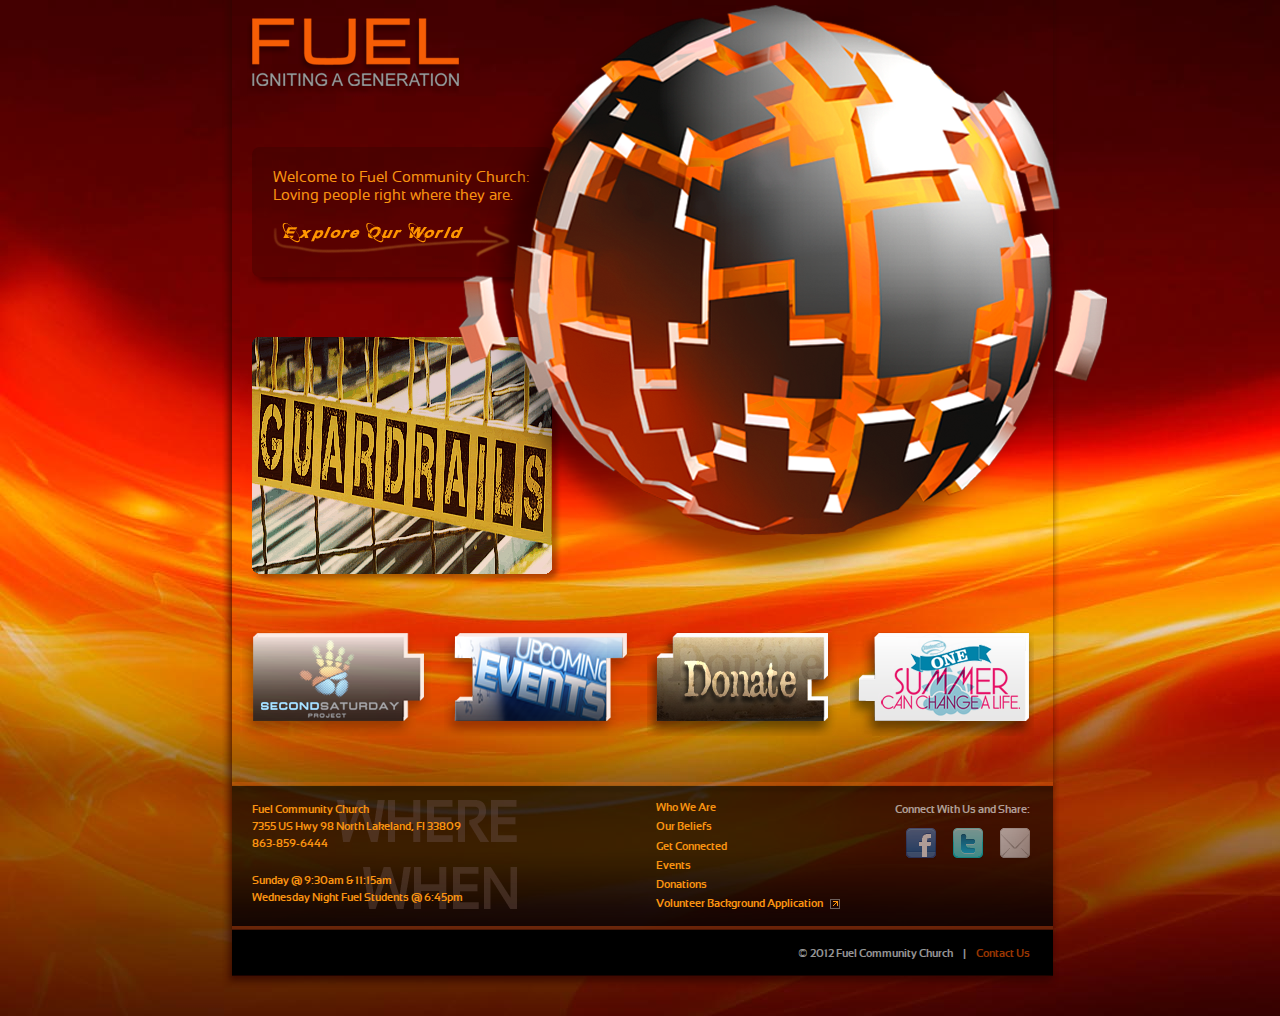
<file: index.html>
<!DOCTYPE HTML>
<html xmlns:og="http://opengraphprotocol.org/schema/" xmlns:fb="http://ogp.me/ns/fb#" xml:lang="en" lang="en">
<head>
	<title>Fuel Community Church: We are real people, living real life, loving a real God.</title>
	<meta http-equiv="Content-Type" content="text/html; charset=utf-8">
	<meta name="description" content="Fuel Community Church | We are real people, living real life, loving a real God.">
	<meta name="keywords" content="church, community, young adults, God, Jesus, christian, Christ, salvation, Holy Spirit, support, love">
	<meta property="fb:page_id" content="328708837146075">
	<meta property="fb:admins" content="1179610676">
	<meta property="og:type" content="website"> 
	<meta property="og:title" content="Fuel Community Church">
	<meta property="og:url" content="http://www.fuelcommunitychurch.com"> 
	<meta property="og:description" content="We are real people, living real life, loving a real God.">
	<meta property="og:image" content="http://www.fuelcommunitychurch.com/images/fb_fuel_img.jpg">
	<link rel="shortcut icon" href="/favicon.png" type="image/x-icon">
	<link href="css/screen.css" rel="stylesheet" type="text/css" media="all">
<!--[if lt IE 9]>
<script src="js/ie_6-8_html5.js"></script>
<![endif]-->
</head>

<body>
<div id="fb-root"></div>
<script>(function(d, s, id) {
  var js, fjs = d.getElementsByTagName(s)[0];
  if (d.getElementById(id)) return;
  js = d.createElement(s); js.id = id;
  js.src = "//connect.facebook.net/en_US/all.js#xfbml=1";
  fjs.parentNode.insertBefore(js, fjs);
}(document, 'script', 'facebook-jssdk'));</script>

<div id="homepage">
<div id="page">

	<header>
  	<img src="images/hp/homepage_fuel_logo.png" width="213" height="77" alt="FUEL — Igniting A Generation">
  </header>
  
  <section class="welcome">
  	<p>
    	Welcome to Fuel Community Church: Loving people right where they are.
      <img src="images/hp/explore.png" width="238" height="38" alt="Explore Our World">
    </p>

  </section>
  
  <section class="hero">
  	<a href="events.html#ss"><img src="images/sermon.gif" width="300" height="237" alt="Guardrails"></a>
  </section>
  
  <section class="nav">
    <nav class="sphere">
    <a href="events.html" class="events"><i><img src="images/hp/events.png" alt="" width="176" height="99" class="events"></i></a>
    <a href="contact_us.html" class="contact"><i><img src="images/hp/contact.png" alt="" width="120" height="111" class="contact"></i></a>
    <a href="who_we_are.html" class="who"><i><img src="images/hp/who.png" alt="" width="141" height="207" class="who"></i></a>
    <a href="our_beliefs.html" class="beliefs"><i><img src="images/hp/beliefs.png" alt="" width="165" height="180" class="beliefs"></i></a>
    <a href="donations.html" class="donations"><i><img src="images/hp/donations.png" alt="" width="143" height="210" class="donations"></i></a>
    <a href="get_connected.html" class="connected"><i><img src="images/hp/connected.png" alt="" width="168" height="139" class="connected"></i></a>
    </nav>
  </section>
  
  <section class="cta">
  	<a href="second_saterday.html"><img src="images/hp/cta_second_saturday.png" width="189" height="105" alt="Second Saturday"></a>
    <a href="events.html"><img src="images/hp/cta_events.png" width="190" height="105" alt="Upcoming Events"></a>
    <a href="donations.html"><img src="images/hp/cta_donate.png" width="190" height="105" alt="Prayer: May 6, 5-6pm"></a>
    <a href="events.html#camp"><img src="images/hp/cta_camp.png" width="184" height="105" alt="Summer Camp"></a>
  </section>
 
  <section class="footer">
  
    <div class="info">
      <p class="info">
        Fuel Community Church<br>
        7355 US Hwy 98 North Lakeland, Fl 33809<br>
        863-859-6444
      </p>  
      <p>Sunday @ 9:30am &amp; 11:15am<br>
      Wednesday Night Fuel Students @ 6:45pm
      </p>
     </div> 
     
     <div class="footer_nav">
     	<a href="who_we_are.html">Who We Are</a>
      <a href="our_beliefs.html">Our Beliefs</a>
      <a href="get_connected.html">Get Connected</a>
      <a href="events.html">Events</a>
      <a href="donations.html">Donations</a>
      <a href="http://www.ministryopportunities.org/fuelcommunity" target="_new">Volunteer Background Application <img src="images/external.png" width="10" height="10" alt="External Link"></a>
     </div>
     
    <div class="socialnetwork">
     	<p>Connect With Us and Share:</p>
     <a href="https://www.facebook.com/pages/Fuel-Community-Church/328708837146075" target="_new"><img src="images/icons/facebook.png" width="30" height="32" alt="facebook"></a>
     <a href="http://twitter.com/fuelmike" target="_new"><img src="images/icons/twitter.png" width="30" height="32" alt="twitter"></a>
     <a href="mailto:mike@fuelcommunitychurch.com" target="_new"><img src="images/icons/email.png" width="30" height="32" alt="email"></a>
    
    	<!--<p class="fb-like">-->
      <fb:like href="http://www.fuelcommunitychurch.com" send="true" layout="button_count" width="90" show_faces="false" font="verdana" style="opacity:0.6;filter:alpha(opacity=60);"></fb:like>
    <!--  </p>-->
    </div>
    
    <div class="legal">
    	&copy; 2012 Fuel Community Church &nbsp;&nbsp; | &nbsp;&nbsp; <a href="contact_us.html">Contact Us</a>
  	</div>
  </section>
 
  
</div>
</div>



<div class="hpbtmbdr"></div>

</body>
</html>
</file>
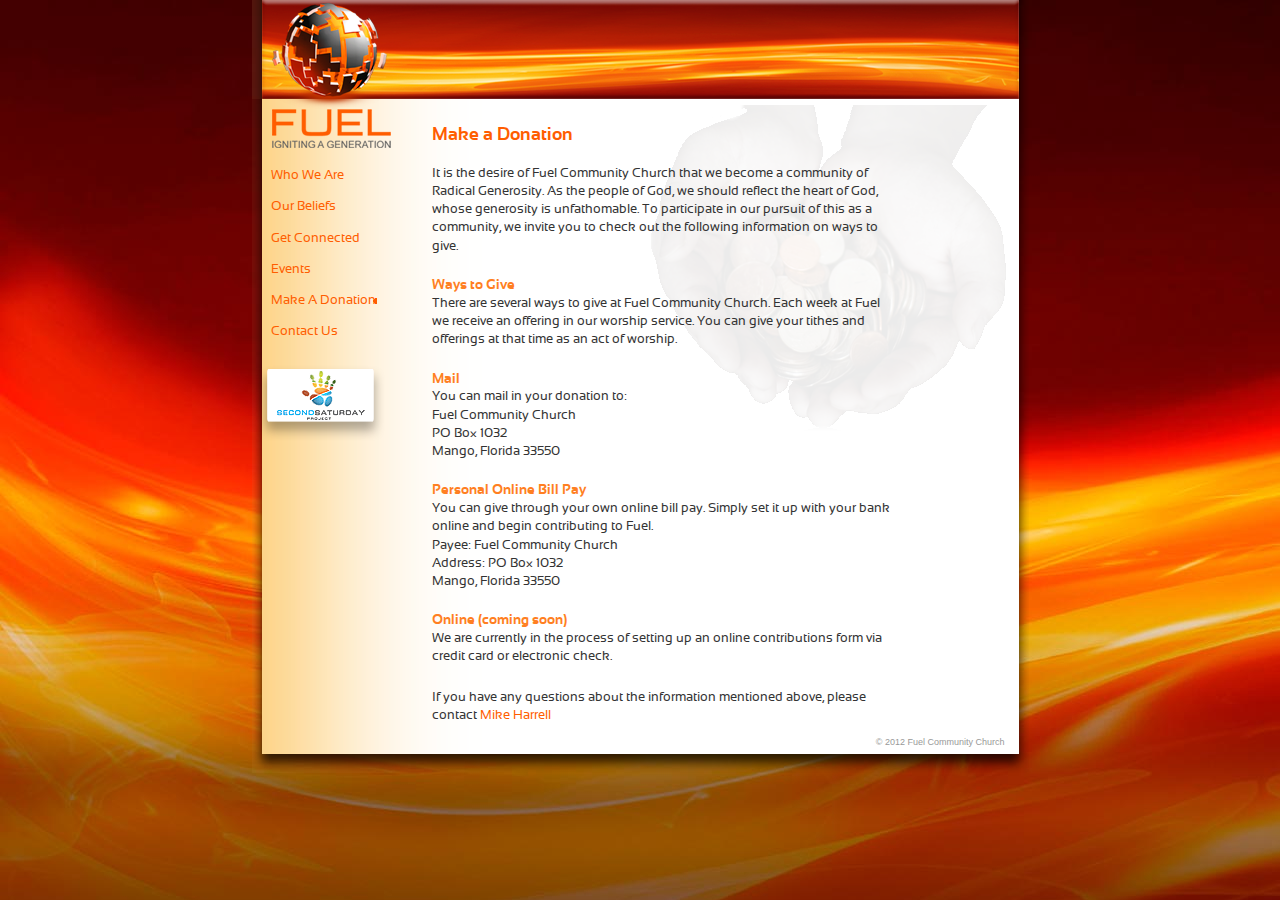
<file: donations.html>
<!DOCTYPE html PUBLIC "-//W3C//DTD XHTML 1.0 Strict//EN"
	"http://www.w3.org/TR/xhtml1/DTD/xhtml1-strict.dtd">

<html xmlns="http://www.w3.org/1999/xhtml" xml:lang="en" lang="en">
<head>
	<title>Fuel Community Church: Make a Donation</title>
	<meta http-equiv="Content-Type" content="text/html; charset=utf-8" />
	<meta name="description" content="Fuel Community Church | Join us in becoming a community of radical generosity." />
	<meta name="keywords" content="church, community, young adults, God, Jesus, christian, Christ, salvation, Holy Spirit, support, love" />
	<link rel="shortcut icon" href="/favicon.png" type="image/x-icon" />
  <link rel="stylesheet" type="text/css" media="screen" href="css/screen.css" />
</head>

<body>

<div id="container">

<div id="header">
	<a href="index.html"><img src="images/fuel_logo.png" width="142" height="149" alt="FUEL: Igniting A Generation" class="sphere" /></a>
  <img src="images/secondary_banner.png" width="777" height="99" alt="" />
</div>

<div id="leftcolumn">

<ul>
  <li><a href="who_we_are.html">Who We Are</a></li>
  <li><a href="our_beliefs.html">Our Beliefs</a></li>
 	<li><a href="get_connected.html">Get Connected</a></li>
  <li><a href="events.html">Events</a></li>
  <li class="current"><a>Make A Donation</a></li>
 	<li><a href="contact_us.html">Contact Us</a></li>
</ul>

<a href="second_saterday.html"><img src="images/second_saterday_logo_sidenav.png" width="129" height="78" alt="Second Saterday Project" class="ssp_sidenav" /></a>

</div>

<div id="rightcolumn" class="donation">
    
	<h1>Make a Donation</h1>
  
  <p>It is the desire of Fuel Community Church that we become a community of Radical Generosity. As the people of God, we should reflect the heart of God, whose generosity is unfathomable. To participate in our pursuit of this as a community, we invite you to check out the following information on ways to give.</p>

  <h2>Ways to Give</h2>  
	
  <p>There are several ways to give at Fuel Community Church. Each week at Fuel we receive an offering in our worship service. You can give your tithes and offerings at that time as an act of worship.</p>
  
	<h2>Mail</h2>
	<p>You can mail in your donation to:<br />
	  Fuel Community Church<br />
	  PO Box 1032<br />
	  Mango, Florida  33550
	</p>
    
	<!--<h2>Phone</h2>
	<p>You can donate over the phone via credit card by calling phone</p>-->

	<h2>Personal Online Bill Pay</h2>        
	<p>You can give through your own online bill pay. Simply set it up with your bank online and begin contributing to Fuel.<br />
	  Payee: Fuel Community Church<br />Address: PO Box 1032<br />
	  Mango, Florida  33550</p>
    
 	<h2>Online (coming soon)</h2>
	<p>We are currently in the process of setting up an online contributions form via credit card or electronic check.</p>   
  
  <p>If you have any questions about the information mentioned above, please contact <a href="mailto:mike@fuelcommunitychurch.com">Mike Harrell </a></p>
	    
</div>

<div id="footer">
	&copy; 2012 Fuel Community Church
</div>

</div>

<div class="btm_bdr"><img src="images/secondary_footer_bg.png" width="777" height="19" alt="" /></div>


</body>

</html>
</file>
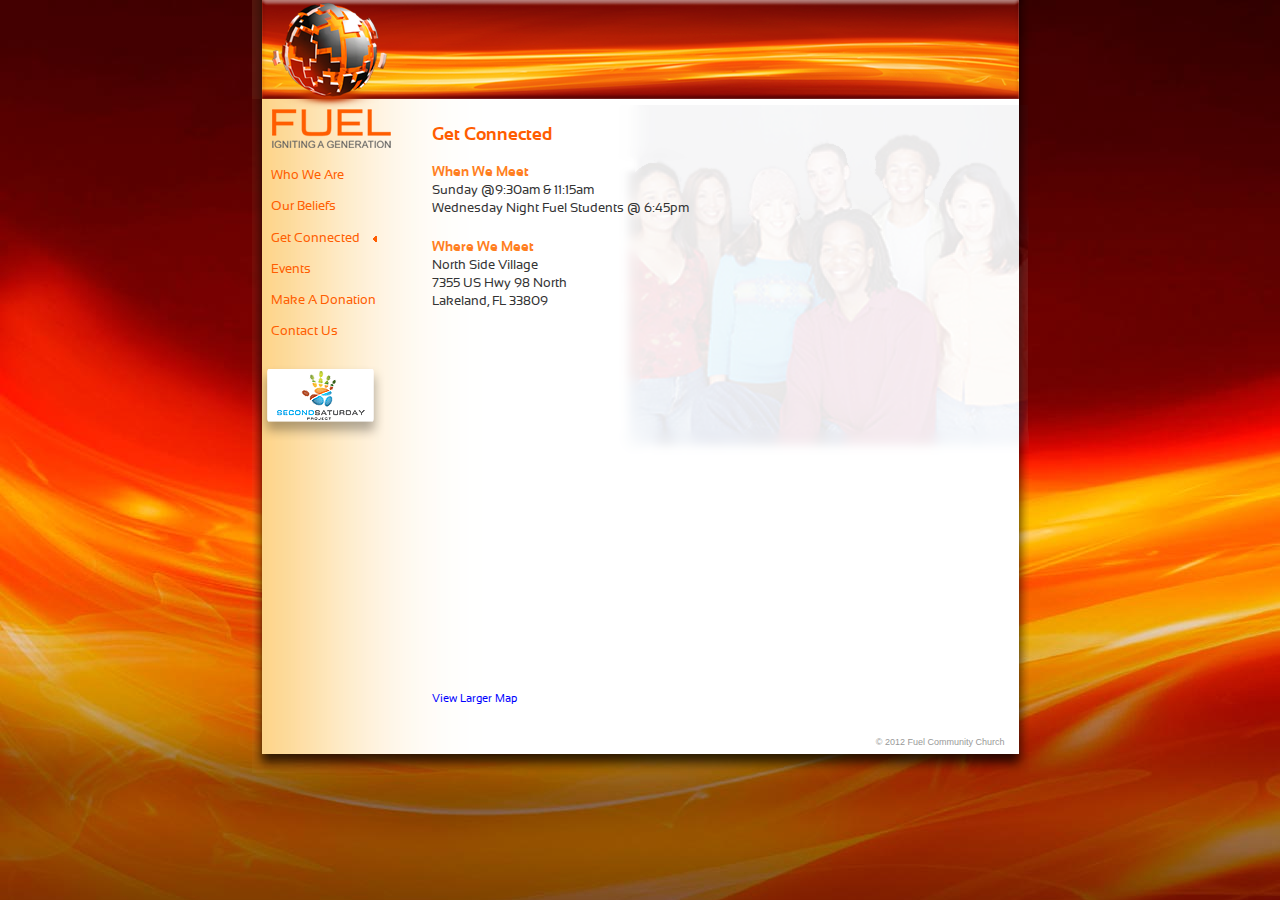
<file: get_connected.html>
<!DOCTYPE html PUBLIC "-//W3C//DTD XHTML 1.0 Strict//EN"
	"http://www.w3.org/TR/xhtml1/DTD/xhtml1-strict.dtd">

<html xmlns="http://www.w3.org/1999/xhtml" xml:lang="en" lang="en">
<head>
	<title>Fuel Community Church: Get Connected</title>
	<meta http-equiv="Content-Type" content="text/html; charset=utf-8" />
	<meta name="description" content="Fuel Community Church | Get Connected with other young adults to make a positive impact on our city and the world through Community involvement." />
	<meta name="keywords" content="church, community, young adults, God, Jesus, christian, Christ, salvation, Holy Spirit, support, love" />
	<link rel="shortcut icon" href="/favicon.png" type="image/x-icon" />
  <link rel="stylesheet" type="text/css" media="screen" href="css/screen.css" />
</head>

<body>

<div id="container">

<div id="header">
	<a href="index.html"><img src="images/fuel_logo.png" width="142" height="149" alt="FUEL: Igniting A Generation" class="sphere" /></a>
  <img src="images/secondary_banner.png" width="777" height="99" alt="" />
</div>

<div id="leftcolumn">

<ul>
  <li><a href="who_we_are.html">Who We Are</a></li>
  <li><a href="our_beliefs.html">Our Beliefs</a></li>
 	<li class="current"><a>Get Connected</a></li>
	<li><a href="events.html">Events</a></li>
  <li><a href="donations.html">Make A Donation</a></li>
 	<li><a href="contact_us.html">Contact Us</a></li>
</ul>

<a href="second_saterday.html"><img src="images/second_saterday_logo_sidenav.png" width="129" height="78" alt="Second Saterday Project" class="ssp_sidenav" /></a>

</div>

<div id="rightcolumn" class="connected">
    
	<h1>Get Connected</h1>
   
  <h2>When We Meet</h2>  
	
  <p>Sunday @9:30am &amp; 11:15am<br />
    Wednesday Night Fuel Students @ 6:45pm</p>
  
	<h2>Where We Meet</h2>
		North Side Village<br />
	  7355 US Hwy 98 North<br />
	  Lakeland, FL 33809</p>
    
<iframe width="555" height="350" frameborder="0" scrolling="no" marginheight="0" marginwidth="0" src="http://maps.google.com/maps?f=q&amp;source=s_q&amp;hl=en&amp;geocode=&amp;q=7355+Us+Highway+98+North,+Lakeland,+FL&amp;aq=0&amp;oq=7355+Us+Highway+98+North,+Lakeland,+FL&amp;sll=28.134754,-81.973747&amp;sspn=0.006774,0.007467&amp;ie=UTF8&amp;hq=&amp;hnear=7355+U.S.+98,+Lakeland,+Florida+33809&amp;t=m&amp;ll=28.150865,-81.978264&amp;spn=0.052974,0.072956&amp;z=13&amp;iwloc=A&amp;output=embed"></iframe><br /><small><a href="http://maps.google.com/maps?f=q&amp;source=embed&amp;hl=en&amp;geocode=&amp;q=7355+Us+Highway+98+North,+Lakeland,+FL&amp;aq=0&amp;oq=7355+Us+Highway+98+North,+Lakeland,+FL&amp;sll=28.134754,-81.973747&amp;sspn=0.006774,0.007467&amp;ie=UTF8&amp;hq=&amp;hnear=7355+U.S.+98,+Lakeland,+Florida+33809&amp;t=m&amp;ll=28.150865,-81.978264&amp;spn=0.052974,0.072956&amp;z=13&amp;iwloc=A" style="color:#0000FF;text-align:left">View Larger Map</a></small>
	    
</div>

<div id="footer">
	&copy; 2012 Fuel Community Church
</div>

</div>

<div class="btm_bdr"><img src="images/secondary_footer_bg.png" width="777" height="19" alt="" /></div>

</body>

</html>
</file>
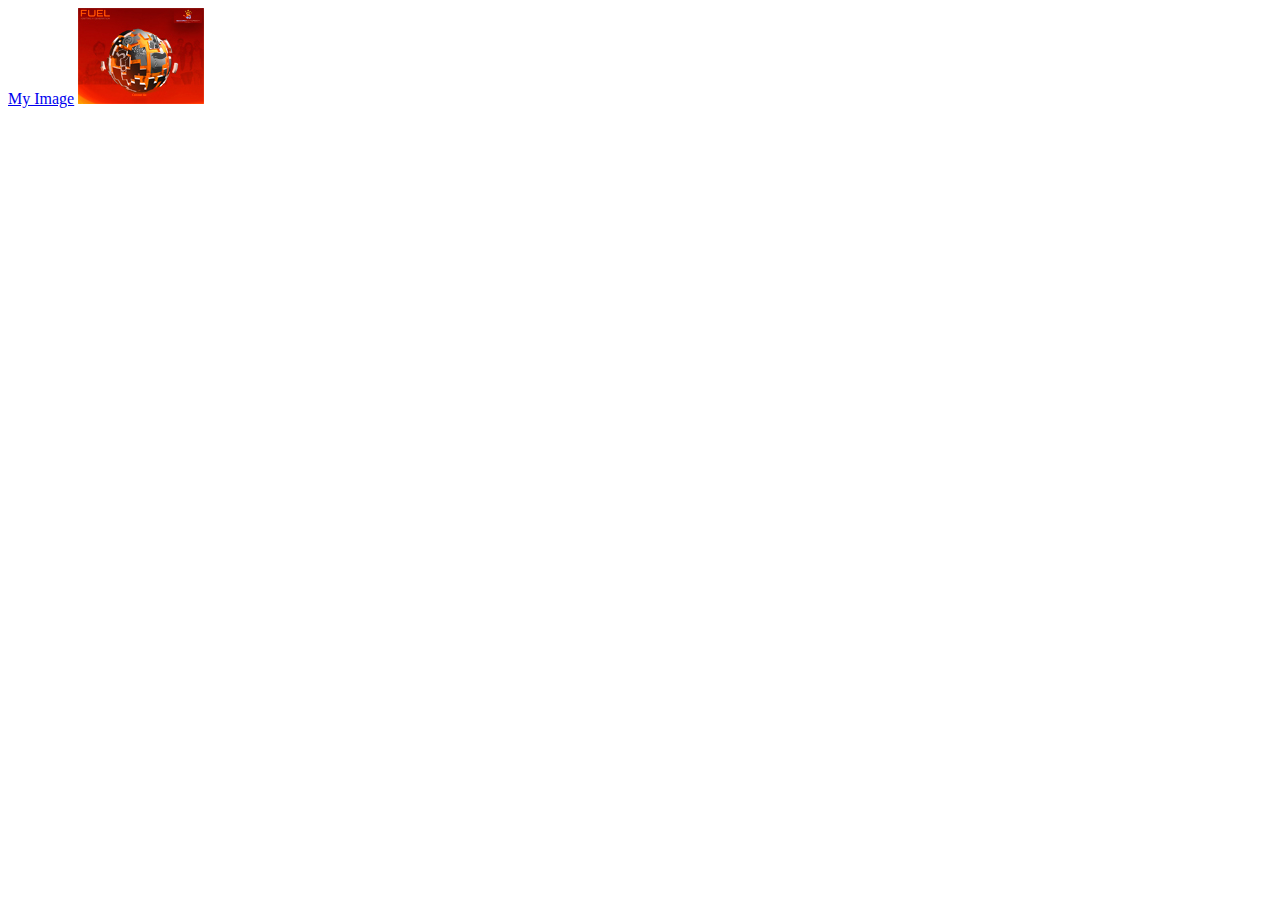
<file: media.html>
<!DOCTYPE html PUBLIC "-//W3C//DTD XHTML 1.0 Strict//EN"
	"http://www.w3.org/TR/xhtml1/DTD/xhtml1-strict.dtd">

<html xmlns="http://www.w3.org/1999/xhtml" xml:lang="en" lang="en">
<head>
	<meta http-equiv="Content-Type" content="text/html; charset=utf-8"/>

	<title>Shadowbox Demo</title>
	<link rel="stylesheet" type="text/css" href="css/shadowbox.css">

	<script type="text/javascript" src="js/jquery-1.7.1.min.js"></script>
	<script type="text/javascript" src="js/shadowbox.js"></script>

	<script type="text/javascript">
Shadowbox.init({
    overlayOpacity: 0.8,
    handleOversize: 'resize'
   
});


</script>
	
</head>

<body>  
	
    <a href="media/sleepy_hill.mov" rel="shadowbox" title="Sleepy Hill Elementary">My Image</a>
    
   <a rel="shadowbox;width=640;height=480" title="Sleepy Hill Elementary" href="media/sleepy_hill.mov"><img src="images/fb_fuel_img.jpg" alt="" class="border"></a>
    
    
    

</body>
</html>
</file>
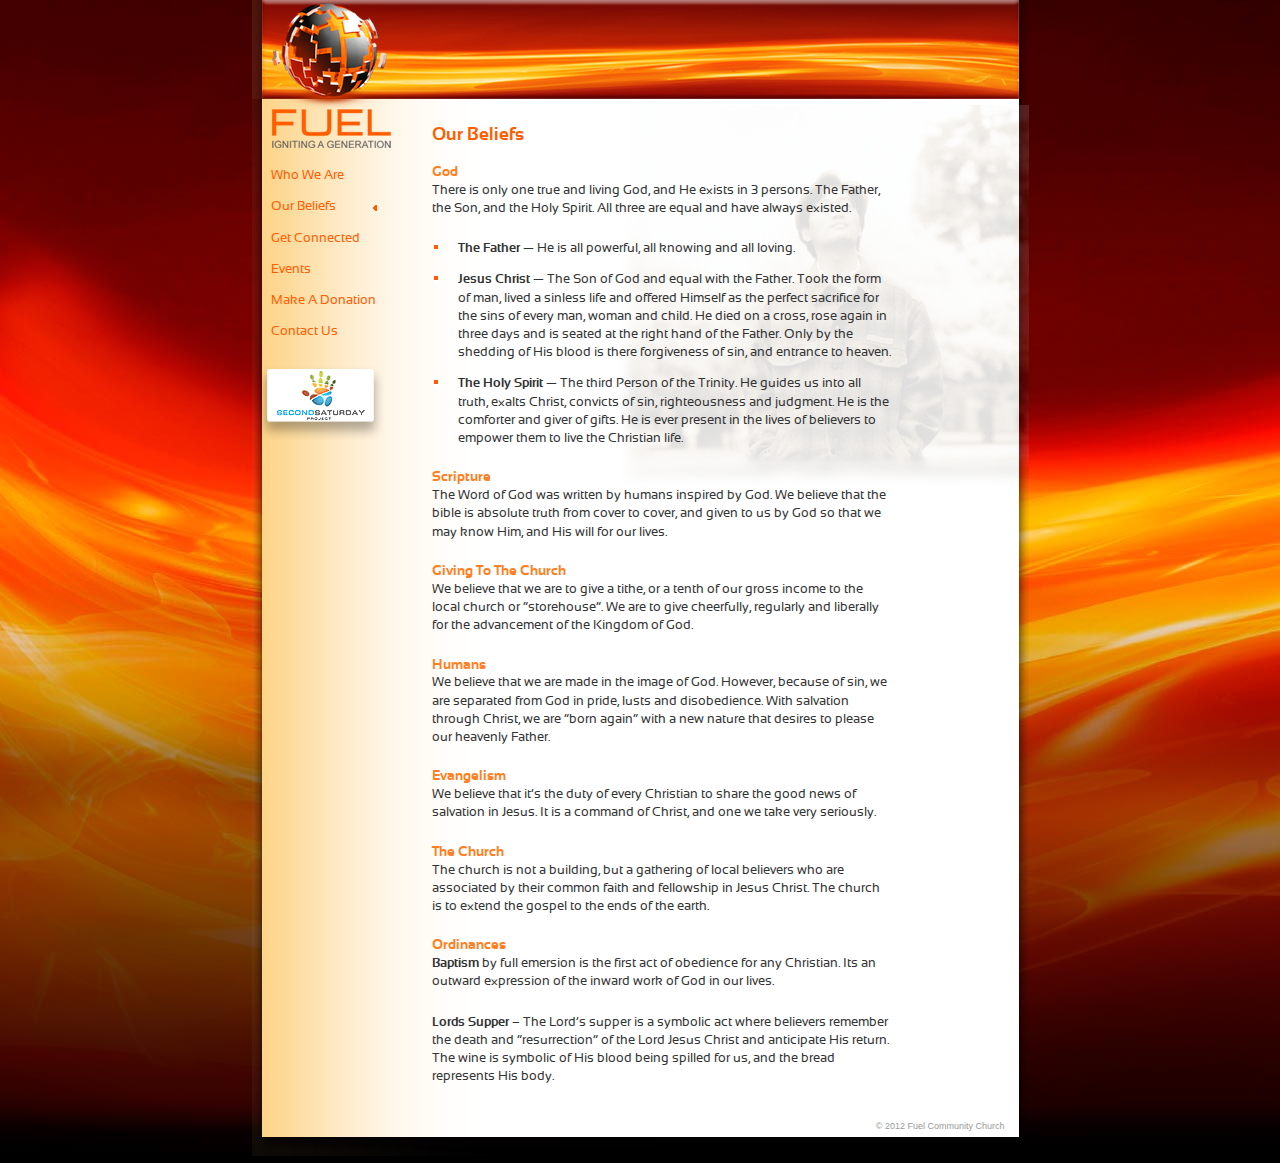
<file: our_beliefs.html>
<!DOCTYPE html PUBLIC "-//W3C//DTD XHTML 1.0 Strict//EN"
	"http://www.w3.org/TR/xhtml1/DTD/xhtml1-strict.dtd">

<html xmlns="http://www.w3.org/1999/xhtml" xml:lang="en" lang="en">
<head>
	<title>Fuel Community Church: Our Beliefs</title>
	<meta http-equiv="Content-Type" content="text/html; charset=utf-8" />
	<meta name="description" content="Fuel Community Church | So what do we belief? Follow this link to discover our passion and beliefs." />
<meta name="keywords" content="church, community, young adults, God, Jesus, christian, Christ, salvation, Holy Spirit, support, love" />
	<link rel="shortcut icon" href="/favicon.png" type="image/x-icon" />
	<link rel="stylesheet" type="text/css" media="screen" href="css/screen.css" />
</head>

<body>

<div id="container">

<div id="header">
	<a href="index.html"><img src="images/fuel_logo.png" width="142" height="149" alt="FUEL: Igniting A Generation" class="sphere" /></a>
  <img src="images/secondary_banner.png" width="777" height="99" alt="" />
</div>

<div id="leftcolumn">

<ul>
  <li><a href="who_we_are.html">Who We Are</a></li>
  <li class="current"><a>Our Beliefs</a></li>
 	<li><a href="get_connected.html">Get Connected</a></li>
  <li><a href="events.html">Events</a></li>
  <li><a href="donations.html">Make A Donation</a></li>
 	<li><a href="contact_us.html">Contact Us</a></li>
</ul>
  
<a href="second_saterday.html"><img src="images/second_saterday_logo_sidenav.png" width="129" height="78" alt="Second Saterday Project" class="ssp_sidenav" /></a>
</div>

<div id="rightcolumn" class="beliefs">
   
	<h1>Our Beliefs</h1>
    
	<h2>God</h2>
  <p>There is only one true and living God, and He exists in 3 persons. The Father, the Son, and the Holy Spirit. All three are equal and have always existed.</p>
  
<ul>
  	<li><strong>The Father</strong> &mdash; He is all powerful, all knowing and all loving.</li>
    <li><strong>Jesus Christ</strong> &mdash; The Son of God and equal with the Father. Took the form of man, lived a sinless life and offered Himself as the perfect sacrifice for the sins of every man, woman and child. He died on a cross, rose again in three days and is seated at the right hand of the Father. Only by the shedding of His blood is there forgiveness of sin, and entrance to heaven.</li>
    <li><strong>The Holy Spirit</strong> &mdash; The third Person of the Trinity. He guides us into all truth, exalts Christ, convicts of sin, righteousness and judgment. He is the comforter and giver of gifts. He is ever present in the lives of believers to empower them to live the Christian life.</li>
	</ul>

	<h2>Scripture</h2>
	<p>The Word of God was written by humans inspired by God. We believe that the bible is absolute truth from cover to cover, and given to us by God so that we may know Him, and His will for our lives.</p>

	<h2>Giving To The Church</h2>        
	<p>	We believe that we are to give a tithe, or a tenth of our gross income to the local church or &ldquo;storehouse&rdquo;. We are to give cheerfully, regularly and liberally for the advancement of the Kingdom of God.</p>

	<h2>Humans</h2>
	<p>We believe that we are made in the image of God. However, because of sin, we are separated from God in pride, lusts and disobedience. With salvation through Christ, we are &ldquo;born again&rdquo; with a new nature that desires to please our heavenly Father.</p>

	<h2>Evangelism</h2>
	<p>We believe that it&rsquo;s the duty of every Christian to share the good news of salvation in Jesus. It is a command of Christ, and one we take very seriously.</p>

	<h2>The Church</h2>
	<p>The church is not a building, but a gathering of local believers who are associated by their common faith and fellowship in Jesus Christ. The church is to extend the gospel to the ends of the earth. </p>

	<h2>Ordinances</h2>
	<p><strong>Baptism</strong> by full emersion is the first act of obedience for any Christian. Its an outward expression of the inward work of God in our lives. </p>
	
	<p><strong>Lords Supper</strong> – The Lord&rsquo;s supper is a symbolic act where believers remember the death and &ldquo;resurrection&rdquo; of the Lord Jesus Christ and anticipate His return. The wine is symbolic of His blood being spilled for us, and the bread represents His body.</p>
    
</div>

<div id="footer">
	&copy; 2012 Fuel Community Church
</div>

</div>

<div class="btm_bdr"><img src="images/secondary_footer_bg.png" width="777" height="19" alt="" /></div>

</body>

</html>
</file>
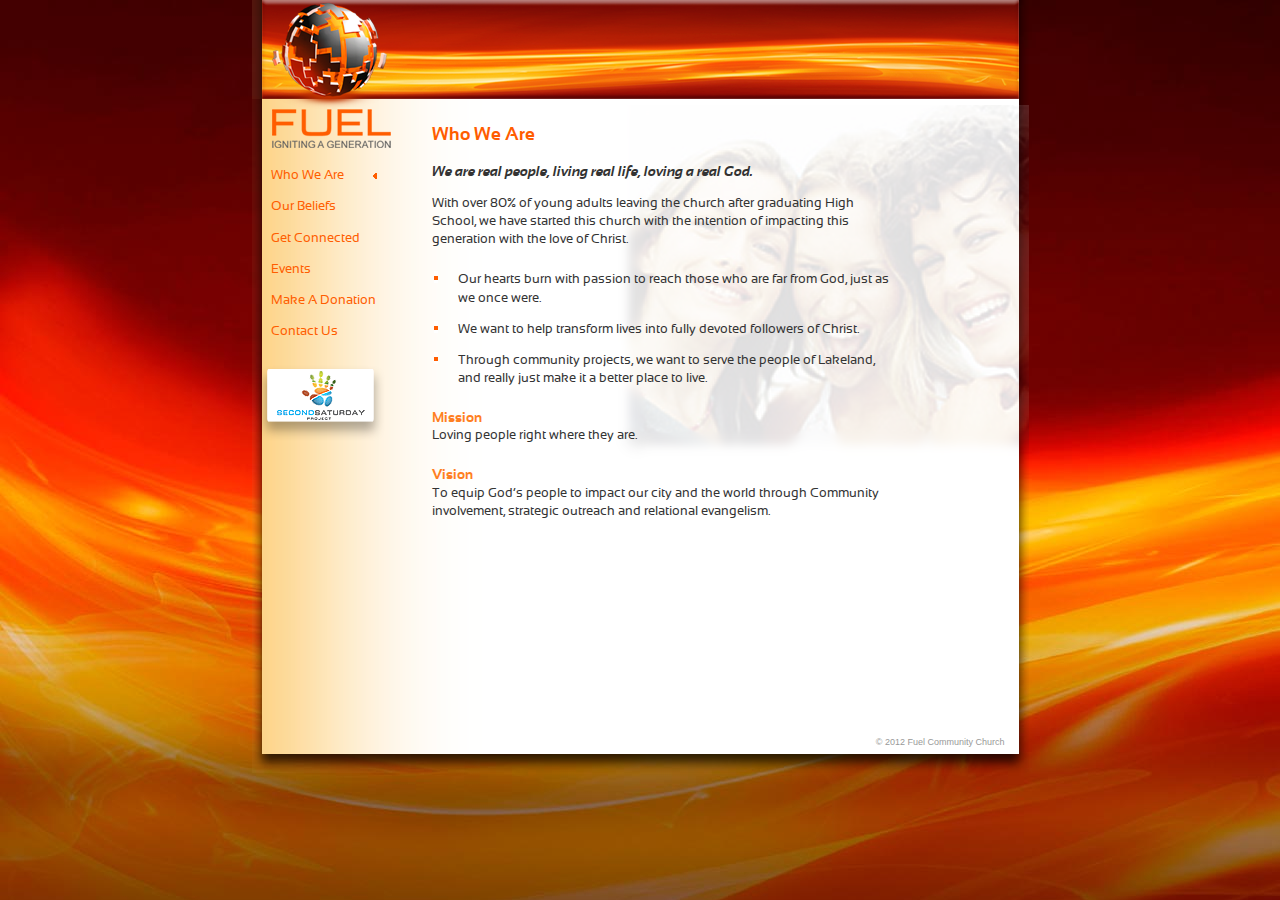
<file: who_we_are.html>
<!DOCTYPE html PUBLIC "-//W3C//DTD XHTML 1.0 Strict//EN"
	"http://www.w3.org/TR/xhtml1/DTD/xhtml1-strict.dtd">

<html xmlns="http://www.w3.org/1999/xhtml" xml:lang="en" lang="en">
<head>
	<title>Fuel Community Church: Who We Are</title>
	<meta http-equiv="Content-Type" content="text/html; charset=utf-8" />
	<meta name="description" content="Fuel Community Church | Who are we? Follow this link to discover what drives our passion and who we are." />
	<meta name="keywords" content="church, community, young adults, God, Jesus, christian, Christ, salvation, Holy Spirit, support, love" />
	<link rel="shortcut icon" href="/favicon.png" type="image/x-icon">
  <link rel="stylesheet" type="text/css" media="screen" href="css/screen.css" />
</head>

<body>

<div id="container">

<div id="header">
	<a href="index.html"><img src="images/fuel_logo.png" width="142" height="149" alt="FUEL: Igniting A Generation" class="sphere" /></a>
  <img src="images/secondary_banner.png" width="777" height="99" alt="" />
</div>

<div id="leftcolumn">

<ul>
  <li class="current"><a>Who We Are</a></li>
  <li><a href="our_beliefs.html">Our Beliefs</a></li>
 	<li><a href="get_connected.html">Get Connected</a></li>
  <li><a href="events.html">Events</a></li>
  <li><a href="donations.html">Make A Donation</a></li>
 	<li><a href="contact_us.html">Contact Us</a></li>
</ul>

<a href="second_saterday.html"><img src="images/second_saterday_logo_sidenav.png" width="129" height="78" alt="Second Saterday Project" class="ssp_sidenav" /></a>

  
</div>

<div id="rightcolumn" class="who">
    
	<h1>Who We Are</h1>
   
  <h2><em>We are real people, living real life, loving a real God.</em></h2>  
	
  <p class="intro">With over 80% of young adults leaving the church after graduating High School, we have started this church with the intention of impacting this generation with the love of Christ.</p>
  
  <ul>
  	<li>Our hearts burn with passion to reach those who are far from God, just as we once were.</li>
    <li>We want to help transform lives into fully devoted followers of Christ.</li>
    <li>Through community projects, we want to serve the people of Lakeland, and really just make it a better place to live.</li>
	</ul>
	
	<h2>Mission</h2>
	<p>Loving people right where they are.</p>

	<h2>Vision</h2>        
	<p>	To equip God&rsquo;s people to impact our city and the world through Community involvement, strategic outreach and relational evangelism.</p>
	    
</div>

<div id="footer">
	&copy; 2012 Fuel Community Church
</div>

</div>

<div class="btm_bdr"><img src="images/secondary_footer_bg.png" width="777" height="19" alt="" /></div>

</body>

</html>
</file>
<file: css/shadowbox.css>
#sb-title-inner,#sb-info-inner,#sb-loading-inner,div.sb-message{font-family:"HelveticaNeue-Light","Helvetica Neue",Helvetica,Arial,sans-serif;font-weight:200;color:#fff;}
#sb-container{position:fixed;margin:0;padding:0;top:0;left:0;z-index:999;text-align:left;visibility:hidden;display:none;}
#sb-overlay{position:relative;height:100%;width:100%;}
#sb-wrapper{position:absolute;visibility:hidden;width:100px;}
#sb-wrapper-inner{position:relative;border:1px solid #303030;overflow:hidden;height:100px;}
#sb-body{position:relative;height:100%;}
#sb-body-inner{position:absolute;height:100%;width:100%;}
#sb-player.html{height:100%;overflow:auto;}
#sb-body img{border:none;}
#sb-loading{position:relative;height:100%;}
#sb-loading-inner{position:absolute;font-size:14px;line-height:24px;height:24px;top:50%;margin-top:-12px;width:100%;text-align:center;}
#sb-loading-inner span{background:url(../images/media/loading.gif) no-repeat;padding-left:34px;display:inline-block;}
#sb-body,#sb-loading{background-color:#060606;}
#sb-title,#sb-info{position:relative;margin:0;padding:0;overflow:hidden;}
#sb-title,#sb-title-inner{height:26px;line-height:26px;}
#sb-title-inner{font-size:16px;}
#sb-info,#sb-info-inner{height:20px;line-height:20px;}
#sb-info-inner{font-size:12px;}
#sb-nav{float:right;height:16px;padding:2px 0;width:45%;}
#sb-nav a{display:block;float:right;height:16px;width:16px;margin-left:3px;cursor:pointer;background-repeat:no-repeat;}
#sb-nav-close{background-image:url(../images/media/close.png);}
#sb-nav-next{background-image:url(../images/media/next.png);}
#sb-nav-previous{background-image:url(../images/media/previous.png);}
#sb-nav-play{background-image:url(../images/media/play.png);}
#sb-nav-pause{background-image:url(../images/media/pause.png);}
#sb-counter{float:left;width:45%;}
#sb-counter a{padding:0 4px 0 0;text-decoration:none;cursor:pointer;color:#fff;}
#sb-counter a.sb-counter-current{text-decoration:underline;}
div.sb-message{font-size:12px;padding:10px;text-align:center;}
div.sb-message a:link,div.sb-message a:visited{color:#fff;text-decoration:underline;}
</file>
<file: css/screen.css>
/**********************************

Use: Main Screen Import
Author: Daniel Scott

***********************************/

@import "normalize.css";
@import "font.css";
@import "core.css";
/* HTML5 Video Player */
@import "../lib/skins/jquery.ui.themes/kaltura-dark/jquery-ui-1.7.2.css";
@import "mwEmbed-player-static.css";
</file>
